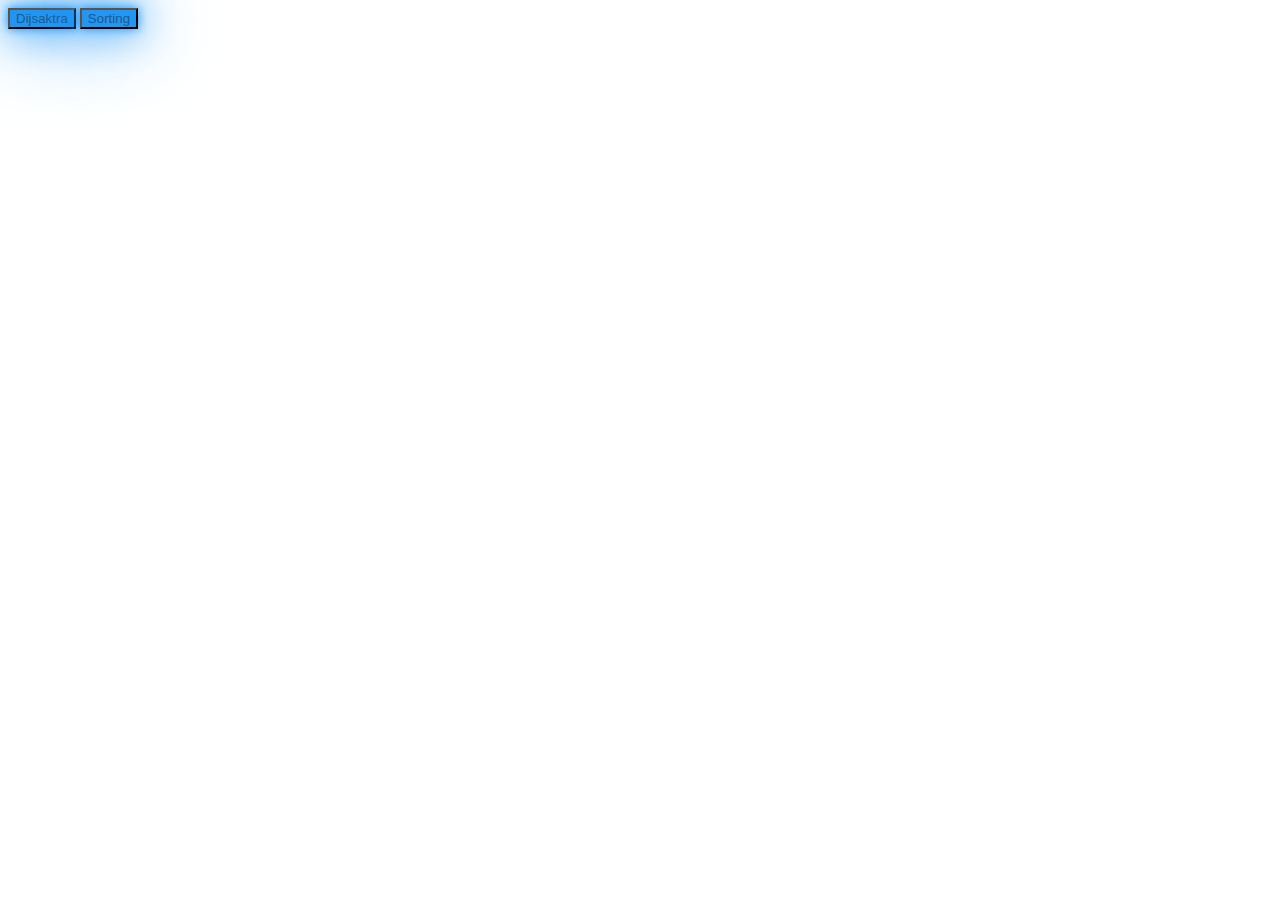
<file: index.html>
<!DOCTYPE html>
<html lang="en">
<head>
    <meta charset="UTF-8">
    <meta http-equiv="X-UA-Compatible" content="IE=edge">
    <meta name="viewport" content="width=device-width, initial-scale=1.0">
    <link rel="stylesheet" href="style.css">
    <title>Document</title>
</head>
<body>
    <div class="redirect">
        <a href=""><button class="but" type="button">Dijsaktra</button></a>
        <a href="./Sorting/sort.html"><button class="but" type="button">Sorting</button></a>
    </div>
</body>
</html>
</file>
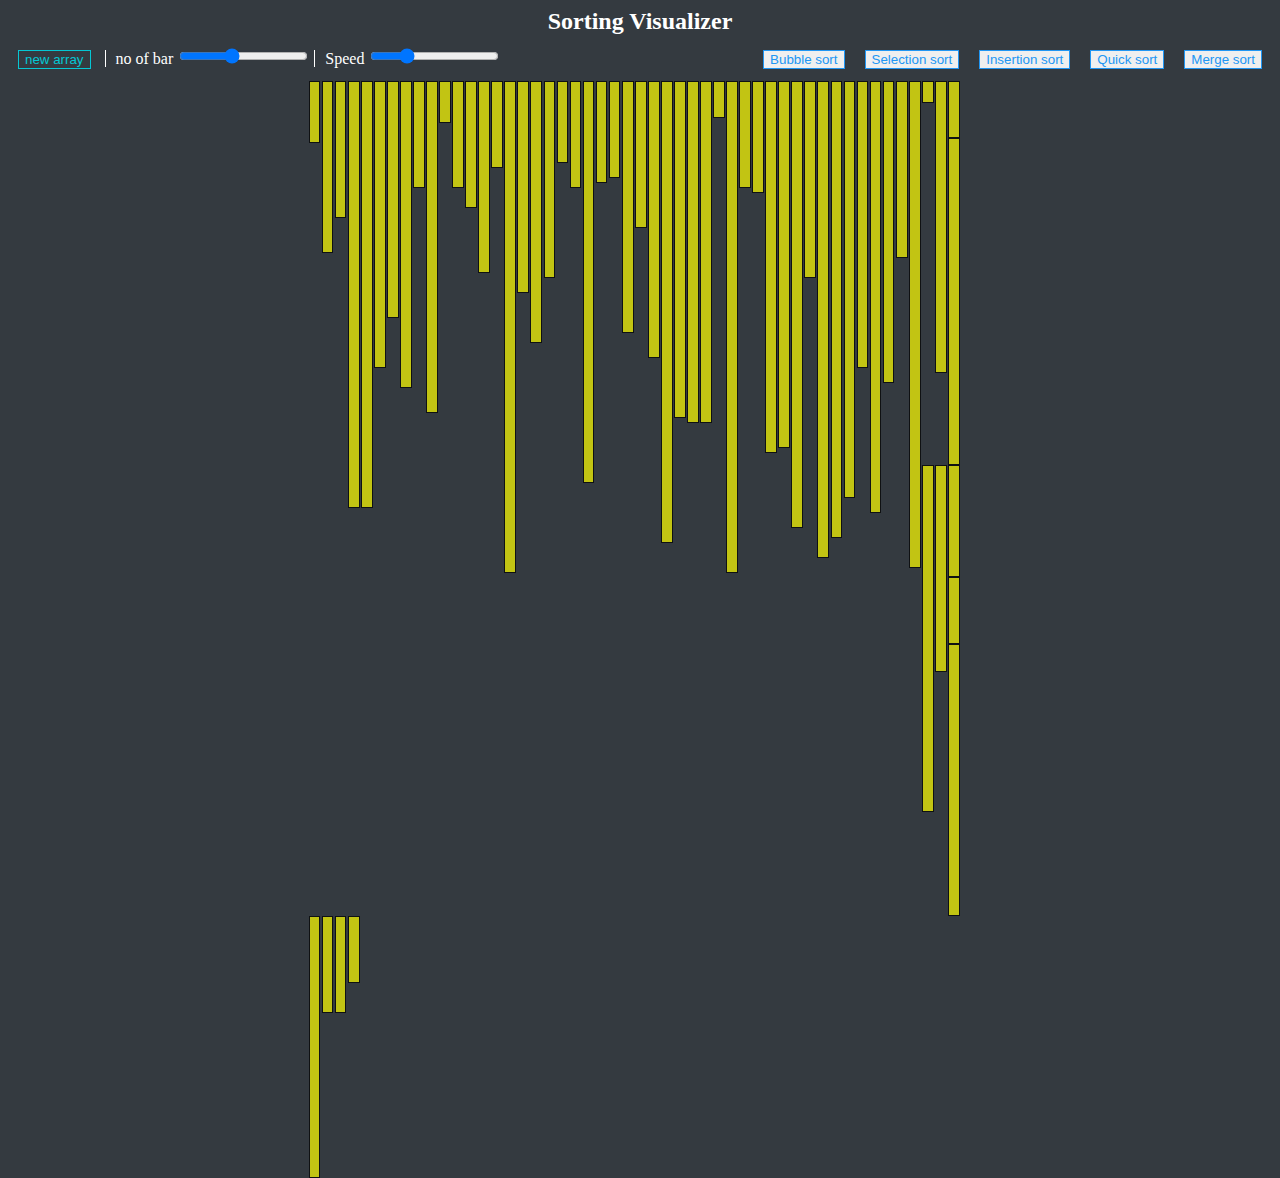
<file: Sorting/sort.html>
<!DOCTYPE html>
<html>
<head>
	<title>
		Sorting visualizer
	</title>
	<link rel="stylesheet" href="https://stackpath.bootstrapcdn.com/bootstrap/4.5.0/css/bootstrap.min.css" integrity="sha384-9aIt2nRpC12Uk9gS9baDl411NQApFmC26EwAOH8WgZl5MYYxFfc+NcPb1dKGj7Sk" crossorigin="anonymous">
	
	<link rel="stylesheet" type="text/css" href="sorting.css">
  <link
    rel="stylesheet"
    href="https://cdnjs.cloudflare.com/ajax/libs/animate.css/4.0.0/animate.min.css"
  />
 <script src="https://ajax.googleapis.com/ajax/libs/jquery/3.5.1/jquery.min.js"></script>
    

</head>
<body>
    
    
   <h2 class="heading animate__animated animate__animated" > Sorting visualizer </h2>

  <div id="nav-bar">
	
  	  <button type="button"  id="new" class="btn new">new array</button>
	  <span class="color">
		 no of bar
        <input id="arr_sz" type="range"  min=20 max=120 step=1 value=60>
	  </span> 
	  <span class="color">
		  Speed
		  <input type="range" id="speed" min=1 max=5 step=1 value=2>
	  </span>
	  <button type="button" class="btn btn-dark merge sort" >Merge sort</button>
	  <button type="button" class="btn btn-dark quick sort" >Quick sort</button>
	  <button type="button" class="btn btn-dark insertion sort" >Insertion sort</button>
	  <button type="button" class="btn btn-dark selection sort" >Selection sort</button>
	  <button type="button" class="btn btn-dark bubble sort" >Bubble sort</button>

	  <div id="bar"></div>
	
   
<script type="text/javascript" src="sorting.js"></script>
<script type="text/javascript" src="./ALGO/bubble.js"></script>
<script type="text/javascript" src="./ALGO/selection.js"></script>
<script type="text/javascript" src="./ALGO/insertion.js"></script>
<script type="text/javascript" src="./ALGO/quick.js"></script>
<script type="text/javascript" src="./ALGO/merge.js"></script>
</body>
</html>
</file>
<file: style.css>
.hover
{
    color:#255784;
	background: #2196f3;
	box-shadow: 0 0 10px #2196f3, 0 0 40px #2196f3 , 0 0 80px #2196f3;
	transition-delay: 0.2s;
}
.but
{
    color:#255784;
	background: #2196f3;
	box-shadow: 0 0 10px #2196f3, 0 0 40px #2196f3 , 0 0 80px #2196f3;
	transition-delay: 0.2s;
}
</file>
<file: Sorting/sorting.css>
body{
	/*background: #fd7e14;*/
	/*background: URL("https://cdn.hipwallpaper.com/i/71/11/WE16Av.jpg");*/
	background: #343a40;
}
a{
	position: relative;
	display: inline-block;
	padding: 15px 30px;
	text-transform: uppercase;
	letter-spacing: 2px;
	text-decoration: none;
	overflow: hidden;
	transition: 0.2s;
}
a:hover
{
	color:#255784;
	background: #2196f3;
	box-shadow: 0 0 10px #2196f3, 0 0 40px #2196f3 , 0 0 80px #2196f3;
	transition-delay: 0.2s;
}

.selected
{

	box-shadow: 0 0 10px #0ac00a, 0 0 20px #0ac00a , 0 0 40px #0ac00a;
	color:white !important;
	background : #0ac00a !important;
	/* color: #0de01f; */
	/* background-color: #0de01f; */

}
.unselected{
	/* box-shadow: 0 0 10px red, 0 0 20px red , 0 0 40px red; */
	/* color :green; */
	color: red !important;
	border: 1px solid #343a40 !important;
}

.heading{
	color: white;
}
.sort
{
	float: right;
	/* margin: 10px 20px; */
	border: 1px solid #2196f3;
	color: #2196f3;

}
.sort:hover{
	/* color:#255784; */
	/* background: #2196f3; */
	box-shadow: 0 0 10px #2196f3, 0 0 40px #2196f3 , 0 0 80px #2196f3;
	color: white;
	/* transition-delay: 0.2s; */
}
.btn{

	 margin: 10px 10px;
	 /* border: none; */
	 
}


.new{
	background-color: #343a40;
	color:#05c7d4;
	border: 1px solid #05c7d4;
	/* border-color: #05c7d4;  */
}

.new:hover{
	/* color:white; */
	/* background: #05c7d4; */
	box-shadow: 0 0 10px #05c7d4, 0 0 40px #05c7d4, 0 0 80px #05c7d4;
	color: white;

}
h2{
	margin: 5px auto;
	text-align: center;
	color: #05c7d4;
	/* box-shadow: 0 0 10px #05c7d4, 0 0 40px #05c7d4, 0 0 80px #05c7d4; */
	/* text-decoration: underline; */
	text-transform: capitalize;

}

#bar{
	margin: 2px 300px;

}
.color{

	color:white;
	border-left: 1px solid white;
	padding-left: 10px ;
}

.special{

	/* width: 5px; */
	/* height: 12px; */
	float: left;
	background: yellow;
	display: inline-block;
	margin: 0px 1px;
	opacity:0.7;
	border: 1px solid black;
}
</file>
